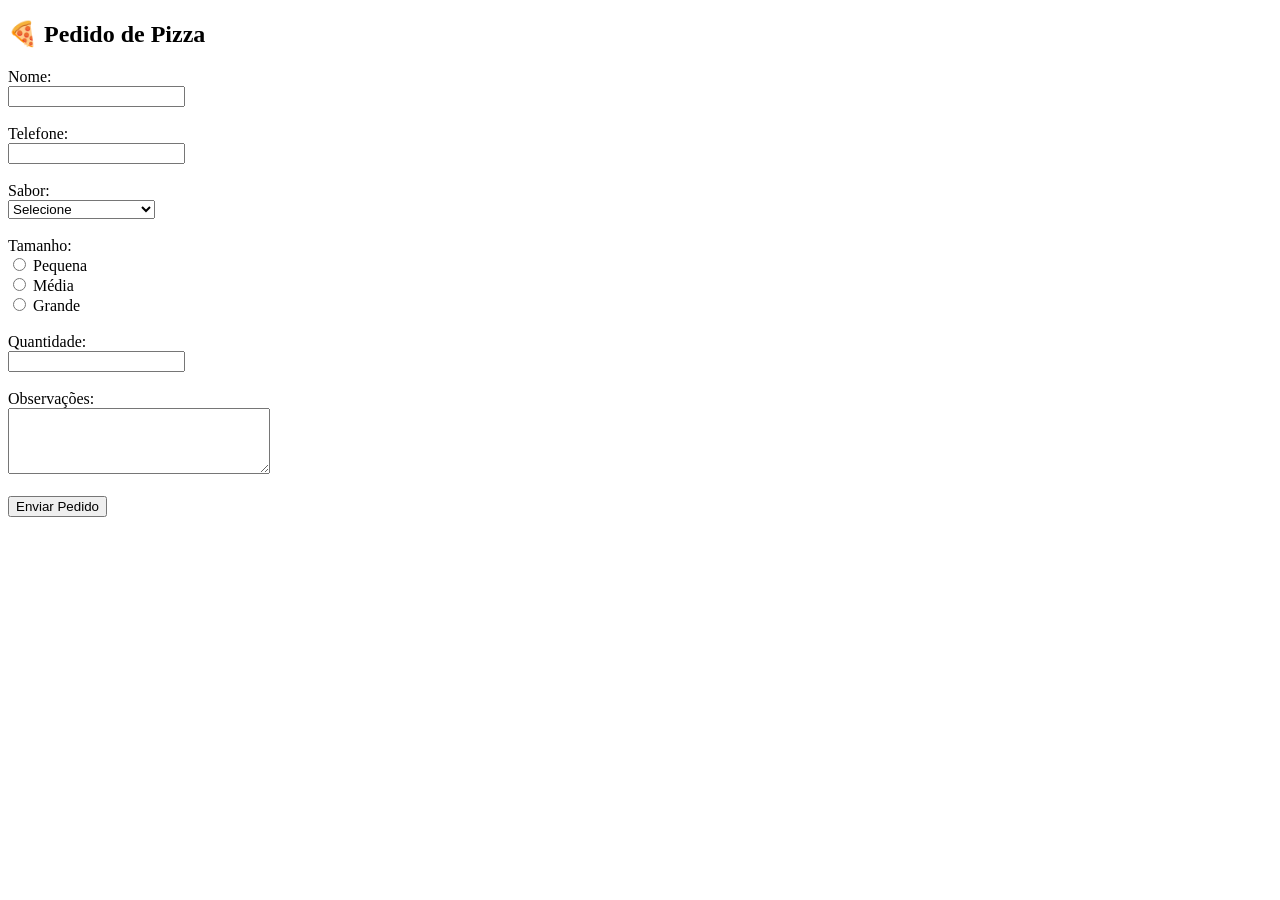
<file: AP1_6_FRONT_END/index.html>
<!DOCTYPE html>
<html lang="pt-br">
<head>
  <meta charset="UTF-8">
  <title>Pedido de Pizza</title>
</head>
<body>

  <h2>🍕 Pedido de Pizza</h2>

  <form>

    <label for="nome">Nome:</label><br>
    <input type="text" id="nome" name="nome" required><br><br>

    <label for="telefone">Telefone:</label><br>
    <input type="tel" id="telefone" name="telefone" required><br><br>

    <label for="sabor">Sabor:</label><br>
    <select id="sabor" name="sabor" required>
      <option value="">Selecione</option>
      <option value="calabresa">Calabresa</option>
      <option value="mussarela">Mussarela</option>
      <option value="frango">Frango com Catupiry</option>
      <option value="strogonoff">Strogonoff de carne</option>
    </select><br><br>

    <label>Tamanho:</label><br>
    <input type="radio" id="pequena" name="tamanho" value="pequena" required>
    <label for="pequena">Pequena</label><br>

    <input type="radio" id="media" name="tamanho" value="media">
    <label for="media">Média</label><br>

    <input type="radio" id="grande" name="tamanho" value="grande">
    <label for="grande">Grande</label><br><br>

    <label for="quantidade">Quantidade:</label><br>
    <input type="number" id="quantidade" name="quantidade" min="1" required><br><br>

    <label for="observacoes">Observações:</label><br>
    <textarea id="observacoes" name="observacoes" rows="4" cols="30"></textarea><br><br>

    <button type="submit">Enviar Pedido</button>

  </form>

</body>
</html>
</file>
